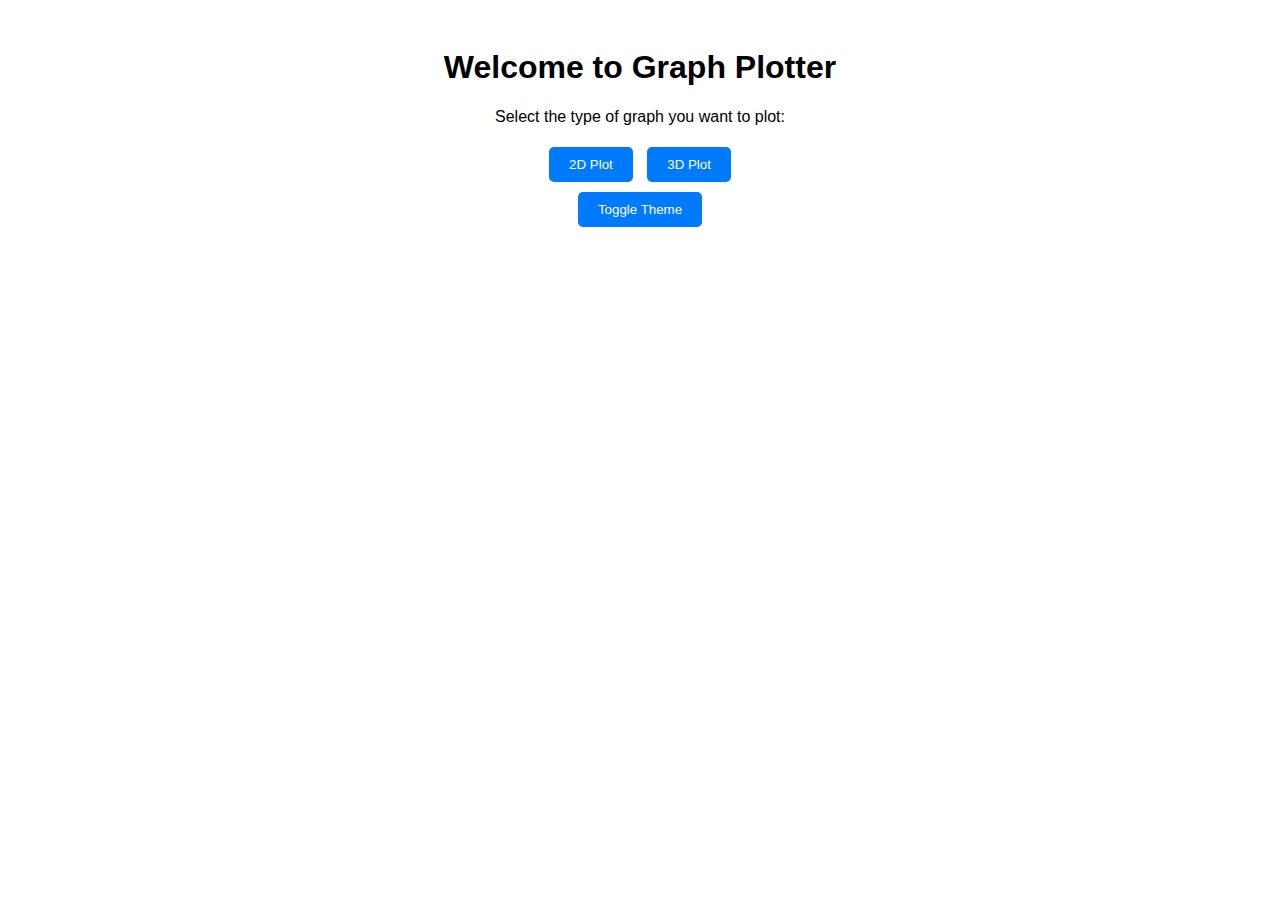
<file: index.html>
<!DOCTYPE html>
<html lang="en">

<head>
    <meta charset="UTF-8">
    <meta name="viewport" content="width=device-width, initial-scale=1.0">
    <title>Graph Plotter - Home</title>
    <link rel="icon" href="favicon.jpg" type="image/jpeg">
    <link rel="stylesheet" href="style.css">
</head>

<body>
    <h1>Welcome to Graph Plotter</h1>
    <p>Select the type of graph you want to plot:</p>
    <div>
        <button onclick="navigate('plot2d.html')">2D Plot</button>
        <button onclick="navigate('plot3d.html')">3D Plot</button>
    </div>
    <button class="theme-toggle">Toggle Theme</button>
    <script src="theme.js"></script>
    <script>
        document.getElementById('themeToggle').addEventListener('click', toggleTheme);
    </script>

</body>

</html>
</file>
<file: style.css>
body {
    font-family: Arial, sans-serif;
    text-align: center;
    padding: 20px;
    transition: background-color 0.3s, color 0.3s;
}

#graph {
    width: 100%;
    max-width: 800px;
    height: 500px;
    margin: 20px auto;
}

input, select {
    width: 300px;
    padding: 10px;
    margin: 5px;
}

button {
    padding: 10px 20px;
    cursor: pointer;
    background-color: #007BFF;
    color: white;
    border: none;
    border-radius: 5px;
    margin: 5px;
}

button:hover {
    background-color: #0056b3;
}

body.dark-mode {
    background-color: #121212;
    color: #ffffff;
}

button.dark-mode {
    background-color: #1f1f1f;
    color: #ffffff;
}
</file>
